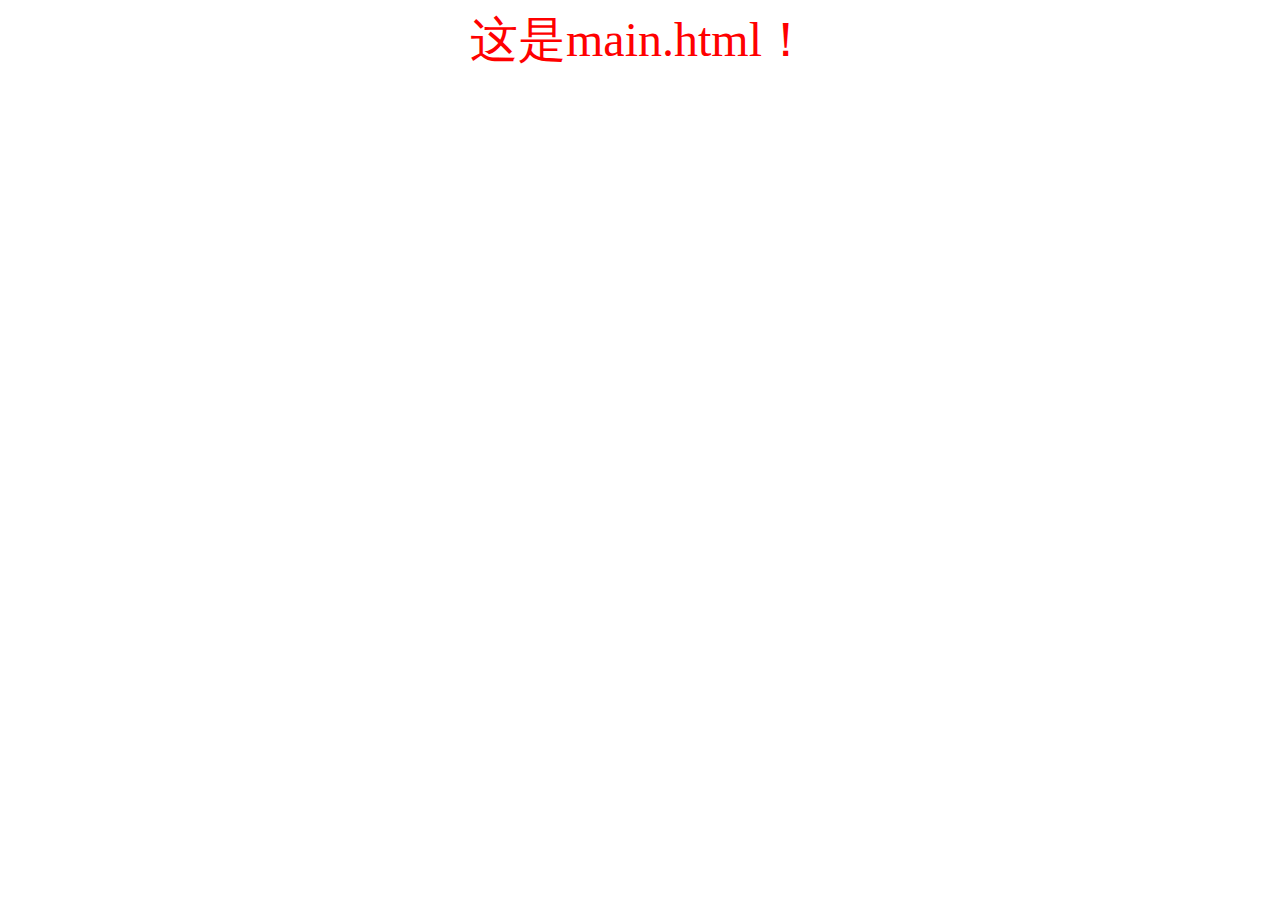
<file: Experiment1/main.html>
<main html>
<html>
<head>
    <meta charset="UTF-8" />
    <title>title</title>
</head>
<body>
    <p align="center">
    <font face="宋体" size="7" color="red">
        这是main.html！ 
    </font><br>
</p>

</body>
</html>
</file>
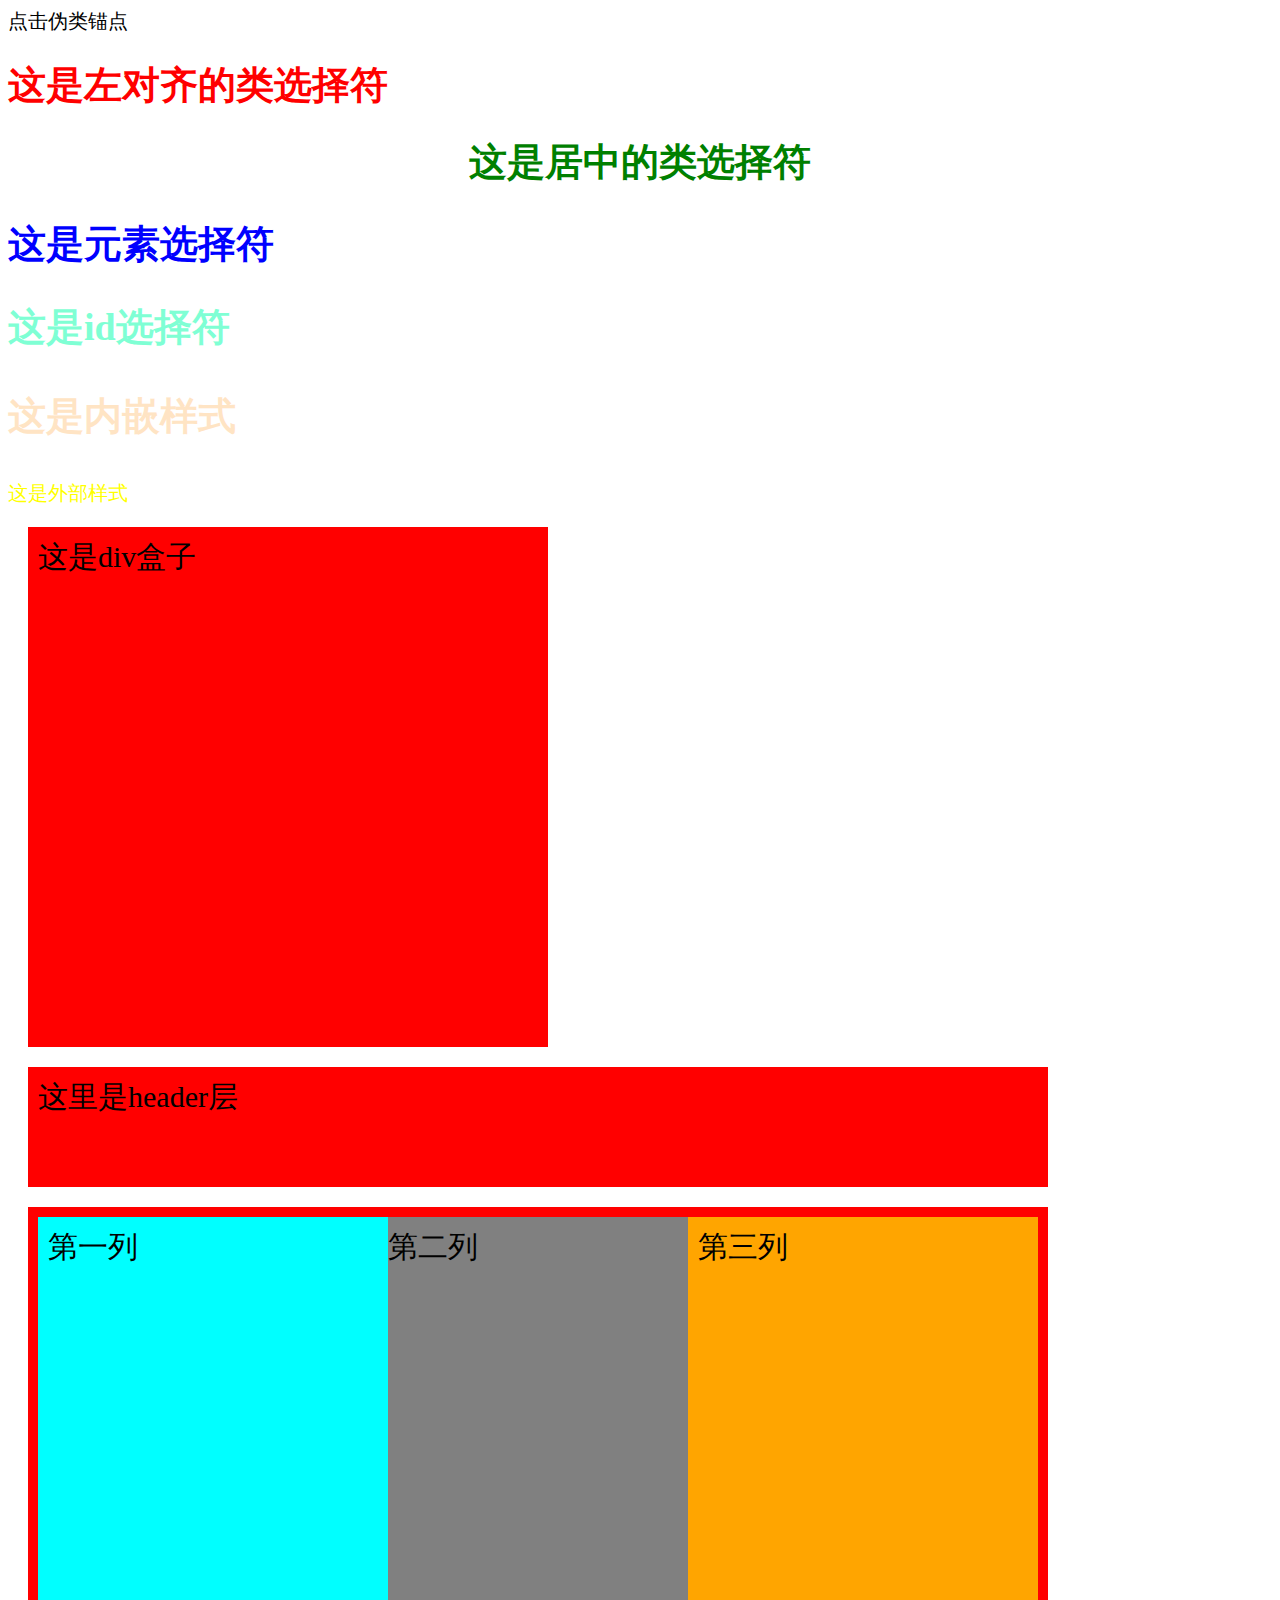
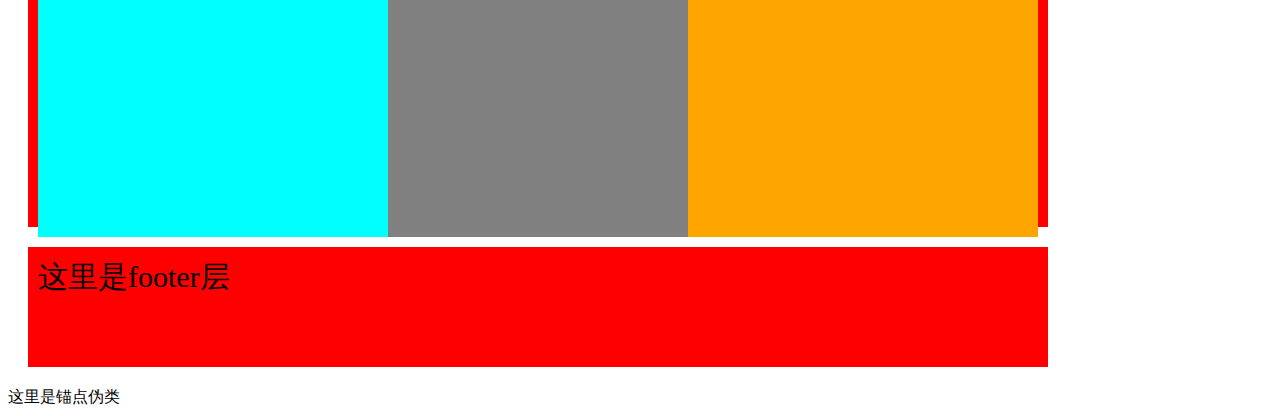
<file: Experiment2/index2.html>
<!DOCTYPE html>
<html>
<head>
    <meta charset="UTF-8" />
    <title>CSS</title>
    <link href="./Esscss.css" rel="stylesheet" type="text/css">
    <style>
        <!--
            a:link{font-size: 20px;color: black;text-decoration: none}
            a:hover{font-size: 30px;color:yellow;text-decoration: none}
            a:active{font-size: 45px;color: red;text-decoration: none}
            a:visited{font-size: 50px;color: blue;text-decoration: underline}
            -->
         div{
            border：5px solid black;
             width: 500px;
             height: 500px;
             font-size: 30px;
             background-color: red;
             margin: 20px;
             padding: 10px;
         }
        #header{width: 1000px;
             height: 100px;
             background-color: red;
            }
        #main{width: 1000px;
             height: 600px;
             background-color: red;
            }
        #footer{width: 1000px;
             height: 100px;
             background-color: red;
            }
        #left{width: 33%;
             height: 600px;
             background-color:aqua;
             float: left;
             margin: auto;
            }
        #middle{width: 33%;
             height: 600px;
             background-color:gray;
             margin: auto;
        }
        #right{
            width: 33%;
             height: 600px;
             background-color:orange;
             float: right;
             margin: auto;
        }
        body{
            background-image:url(https://img0.baidu.com/it/u=2580741452,3037220932&fm=253&fmt=auto&app=120&f=JPEG?w=1280&h=800);

        }
        <!-- 
            h1.left{text-align:left;color:red;font-family: 隶书;font-size: 38px;}
            h1.center{text-align:center;color:green;font-family: 隶书;font-size: 38px;}
            h2{color:blue;font-family: 宋体;font-size: 38px;}
            -->
            #note {color: aquamarine;font-size: 38px;font-family: 楷体;}
    </style>
    
</head>
<body>
    <a href="#锚点">点击伪类锚点</a>
    <h1 class="left">这是左对齐的类选择符</h1>
    <h1 class="center">这是居中的类选择符</h1>
    <h2>这是元素选择符</h2>
    <h1 id="note">这是id选择符</h1>
    <h3 style="color:bisque;font-size: 38px;font-family: 楷体;">这是内嵌样式</h3>
    <p>这是外部样式</p>
    <div>这是div盒子</div>
    <div id="header">这里是header层</div>
    <div id="main">
        <div id="left">第一列</div>
        <div id="right">第三列</div>
        <div id="middle">第二列</div>
    </div>
    <div id="footer">这里是footer层</div>
    <a name="锚点">这里是锚点伪类</a>
</body>
</html>
</file>
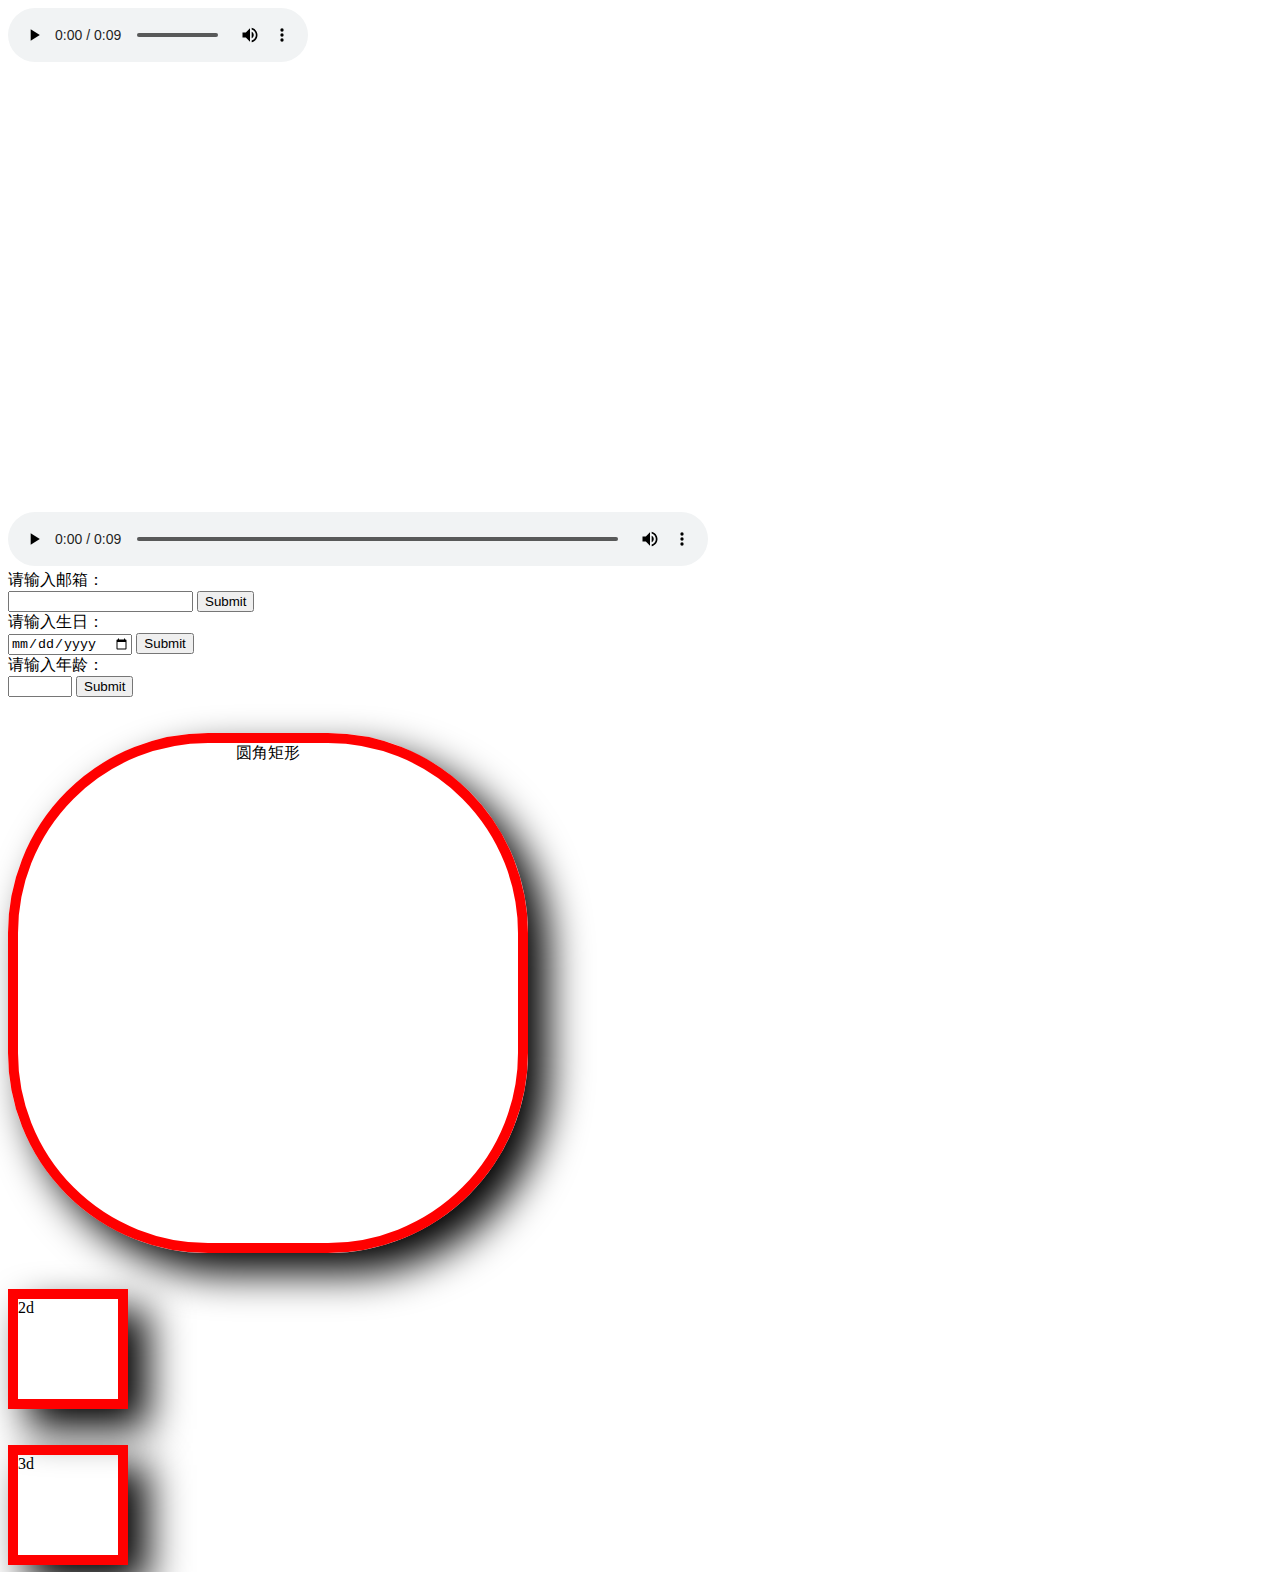
<file: Experiment3/index3.html>
<!DOCTYPE html>
<html>
<head>
    <meta charset="UTF-8" />
    <title>title</title>
    <style>
        div{
            width: 100px;
            height: 100px;
            border: 10px solid red;
            box-shadow: 20px 20px 40px black;
        }
        #a{ 
            width: 500px;
            height: 500px;
            border-radius: 200px 200px 200px 200px;
        }
        #b.c:hover{
            transition: width 2s;
            width: 300px;
        }
        #b.d:hover{
            transform: rotateY(180deg);
            transition-duration: 2s
        }
    </style>
</head>
<body>
    <audio src="yee.mp3" controls loop></audio>
    <br/>
    <video controls width="700" height="500">
        <source src="yeee.mp4">
    </video>
    <br/>
    请输入邮箱：<br/>
    <input type="email">
    <input type="submit"><br/>
    请输入生日：<br/>
    <input type="date" name="bday">
    <input type="submit"><br/>
    请输入年龄：<br/>
    <input type="number" name="quantity" min="0" max="200">
    <input type="submit"><br/>
    &nbsp;<br> 
    &nbsp;<br> 
    <div id="a" align="center">
        圆角矩形
    </div>
    &nbsp;<br> 
    &nbsp;<br> 
    <div id="b" class="c">
        2d
    </div>
    &nbsp;<br> 
    &nbsp;<br> 
    <div id="b" class="d">
        3d
    </div>
</body>
</html>
</file>
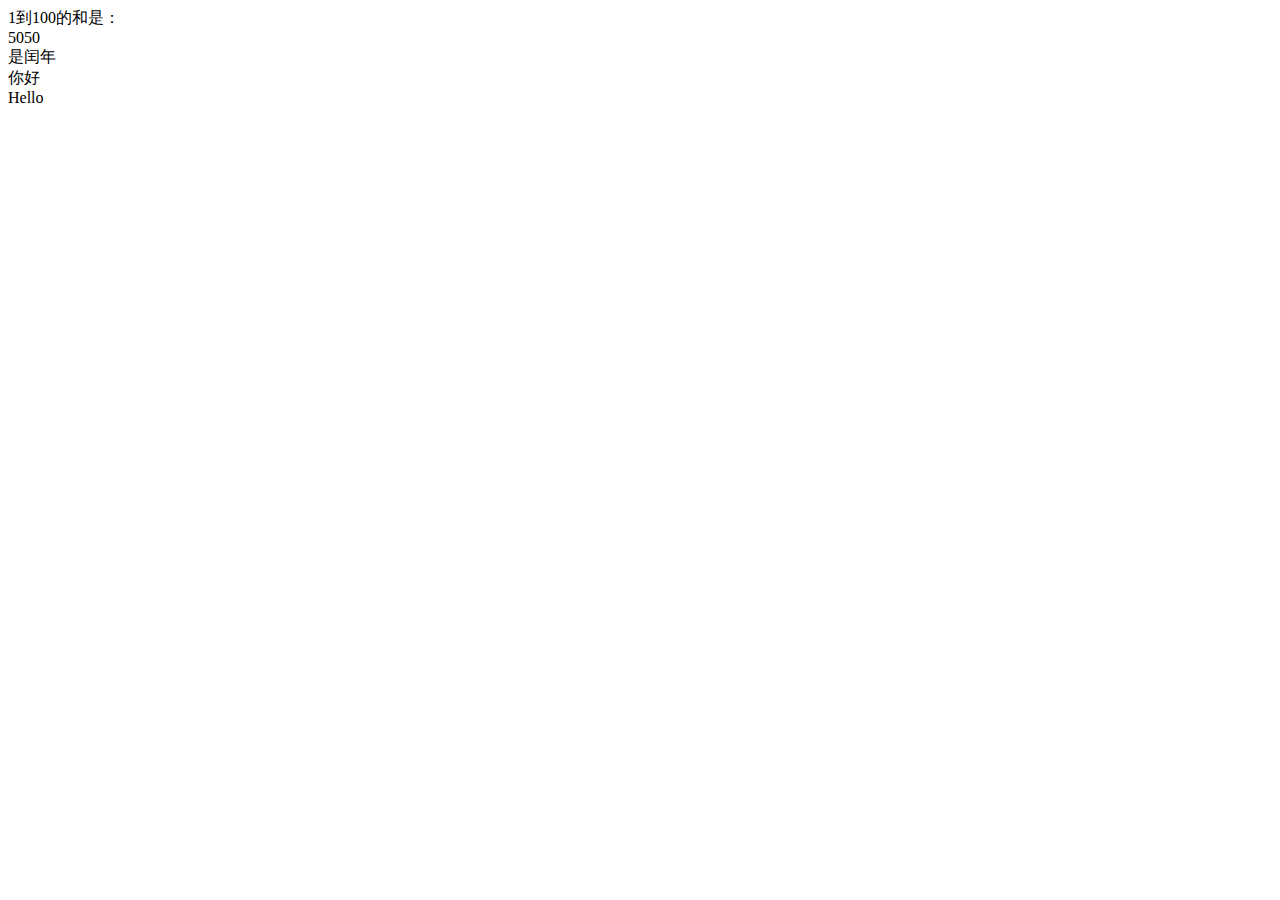
<file: Experiment4/index4.html>
<!DOCTYPE html>
<html>
<head>
    <meta charset="UTF-8" />
    <title>title</title>
    <script type="text/javascript">
        function Acc(){
            var sum=0;
        for(var i=1;i<=100;i++){
            sum+=i;
        }
        document.write(sum);
        }
        function run(){
            var y=prompt("请输入年份：","");
            if(y%100==0){
                if(y%400==0){
                    document.write("是闰年")
                }
            }
            else
            if(y%4==0){
                document.write("是闰年")
            }
            else{
                document.write("不是闰年")
            }

        }

function helloChinese() {
  return "你好";
}


function helloEnglish() {
  return "Hello";
}


function sayHello(helloFun) {
    document.write(helloFun());
    }


    </script>
</head>
<body>
    1到100的和是：</br>
    <script type="text/javascript">
        Acc();
    </script></br>
    <script type="text/javascript">
        run();
    </script></br>
    <script type="text/javascript">
        sayHello(helloChinese);
    </script></br>
    <script type="text/javascript">
        sayHello(helloEnglish);
    </script></br>
</body>
</html>
</file>
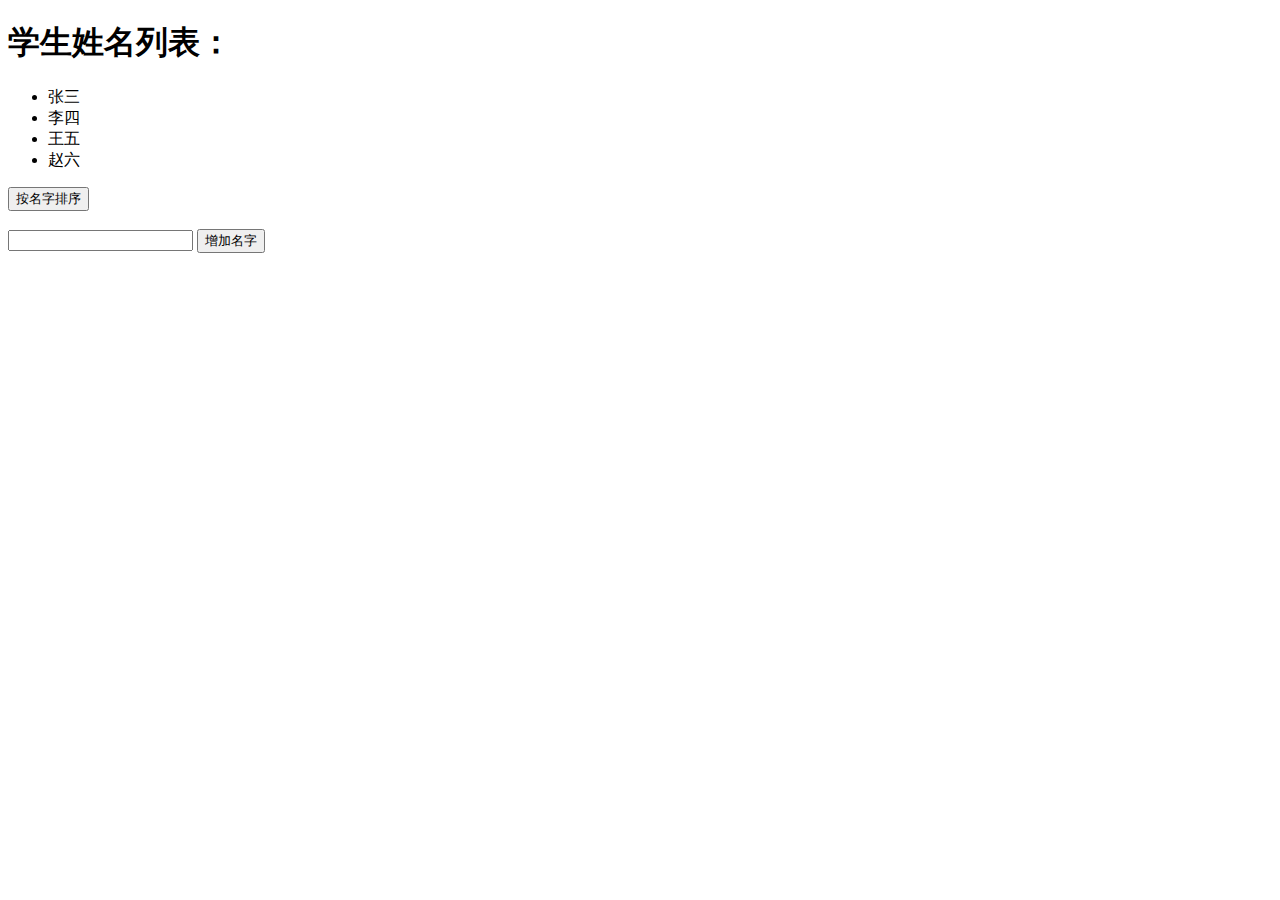
<file: Experiment5/学生姓名.html>
<!DOCTYPE html>
<html>
<head>
	<meta charset="utf-8">
	<title>字符串数组排序及增删改操作</title>
</head>
<body>
	<h1>学生姓名列表：</h1>
	<ul id="nameList"></ul>
	<button onclick="sortList()">按名字排序</button>
	<br><br>
	<input type="text" id="newName">
	<button onclick="addName()">增加名字</button>
	<br><br>
	<script>
		var nameList = ['张三', '李四', '王五', '赵六'];

		function displayList() {
			var listHTML = '';
			for (var i = 0; i < nameList.length; i++) {
				listHTML += '<li>' + nameList[i] + '</li>';
			}
			document.getElementById('nameList').innerHTML = listHTML;
		}
		displayList();

		function sortList() {
			nameList.sort();
			displayList();
		}

		function addName() {
			var newName = document.getElementById('newName').value.trim();
			if (newName === '') {
				alert('请输入要添加的名字！');
				return;
			}
			nameList.push(newName);
			displayList();
		}
	</script>
</body>
</html>
</file>
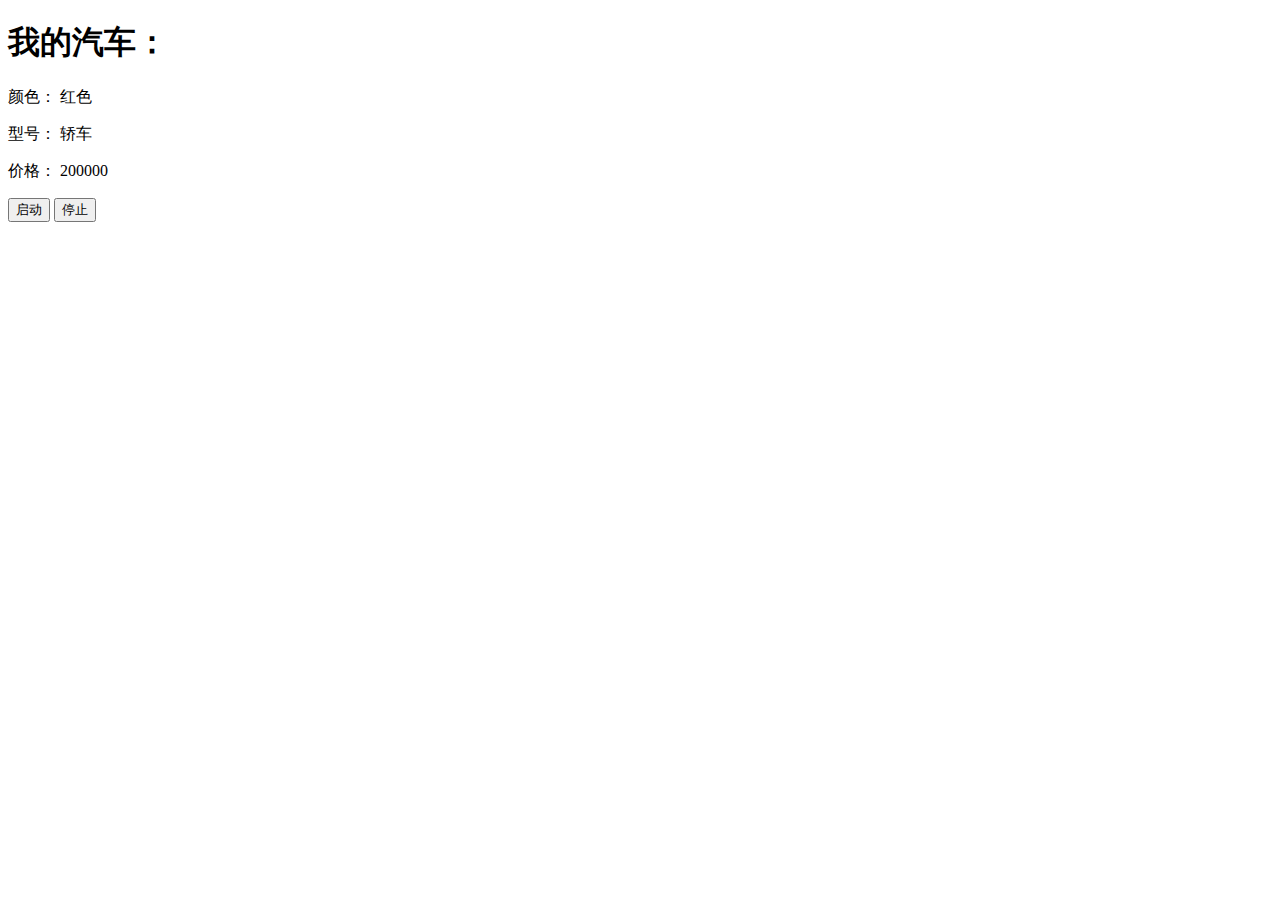
<file: Experiment5/汽车.html>
<!DOCTYPE html>
<html>
<head>
	<meta charset="utf-8">
	<title>构造函数与原型混合法实现对象</title>
</head>
<body>
	<h1>我的汽车：</h1>
	<p>颜色： <span id="carColor"></span></p>
	<p>型号： <span id="carType"></span></p>
	<p>价格： <span id="carPrice"></span></p>
	<button onclick="myCar.start()">启动</button>
	<button onclick="myCar.stop()">停止</button>
	<script>
		function Car(color, type, price) {
			this.color = color;
			this.type = type;
			this.price = price;
		}

		Car.prototype.start = function() {
			console.log('汽车已启动！');
		}

		Car.prototype.stop = function() {
			console.log('汽车已停止！');
		}

		var myCar = new Car('红色', '轿车', 200000);
		document.getElementById('carColor').innerHTML = myCar.color;
		document.getElementById('carType').innerHTML = myCar.type;
		document.getElementById('carPrice').innerHTML = myCar.price;
	</script>
</body>
</html>
</file>
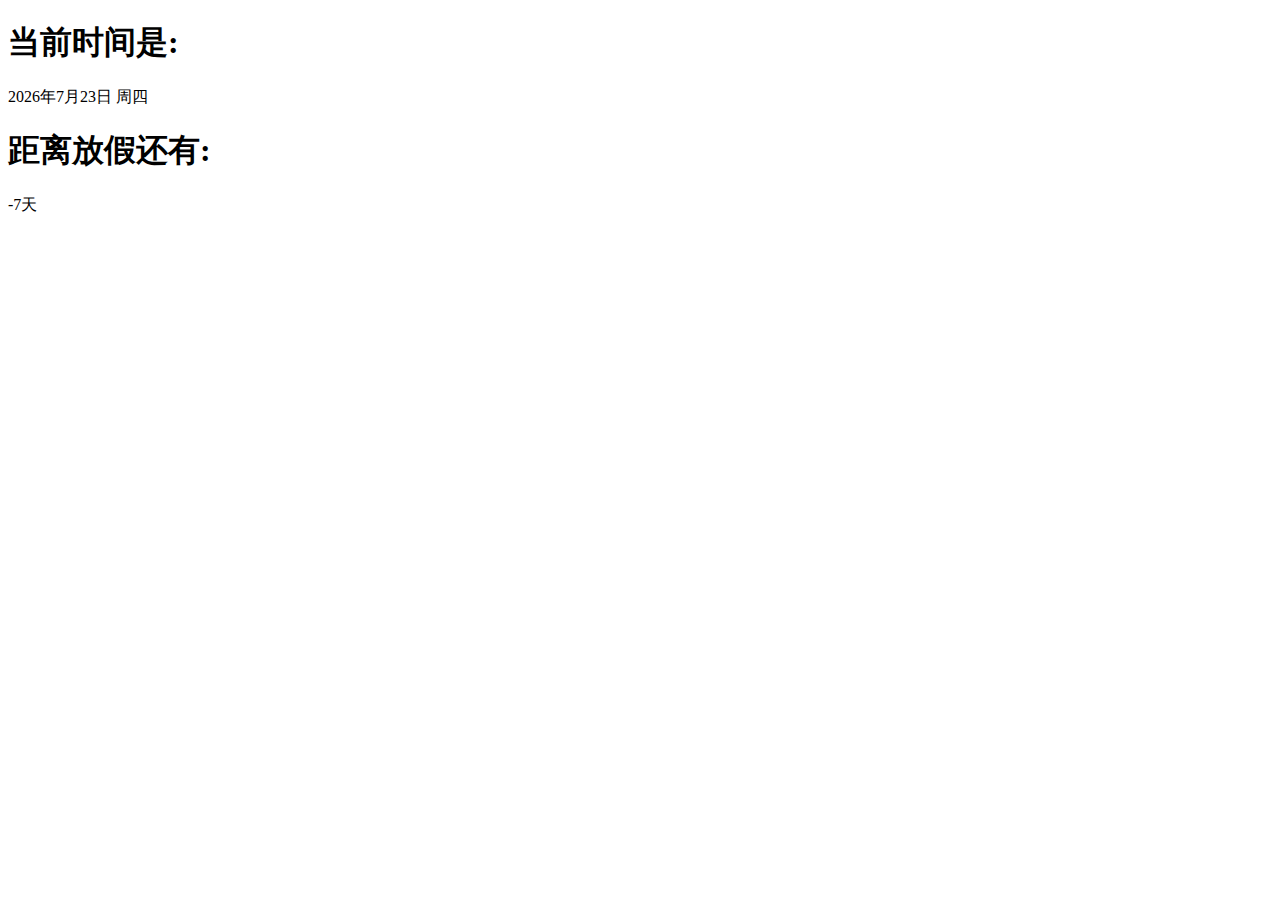
<file: Experiment5/计算日期.html>
<!DOCTYPE html>
<!DOCTYPE html>
<html>
<head>
	<meta charset="utf-8">
	<title>显示当前日期和计算离放假的天数</title>
</head>
<body>
	<h1>当前时间是:</h1>
	<p id="datetime"></p>
	<h1>距离放假还有:</h1>
	<p id="countdown"></p>
	<script>
		var today = new Date();
		var year = today.getFullYear();
		var month = today.getMonth() + 1;
		var date = today.getDate();
		var day = today.getDay();
		var weekDay = ['周日', '周一', '周二', '周三', '周四', '周五', '周六'];
		var todayStr = year + '年' + month + '月' + date + '日 ' + weekDay[day];
		document.getElementById('datetime').innerHTML = todayStr;
		var holiday = new Date("July 16, " + year);
		var countdown = Math.ceil((holiday - today) / (1000 * 60 * 60 * 24));
		document.getElementById('countdown').innerHTML = countdown + '天';
	</script>
</body>
</html>
</file>
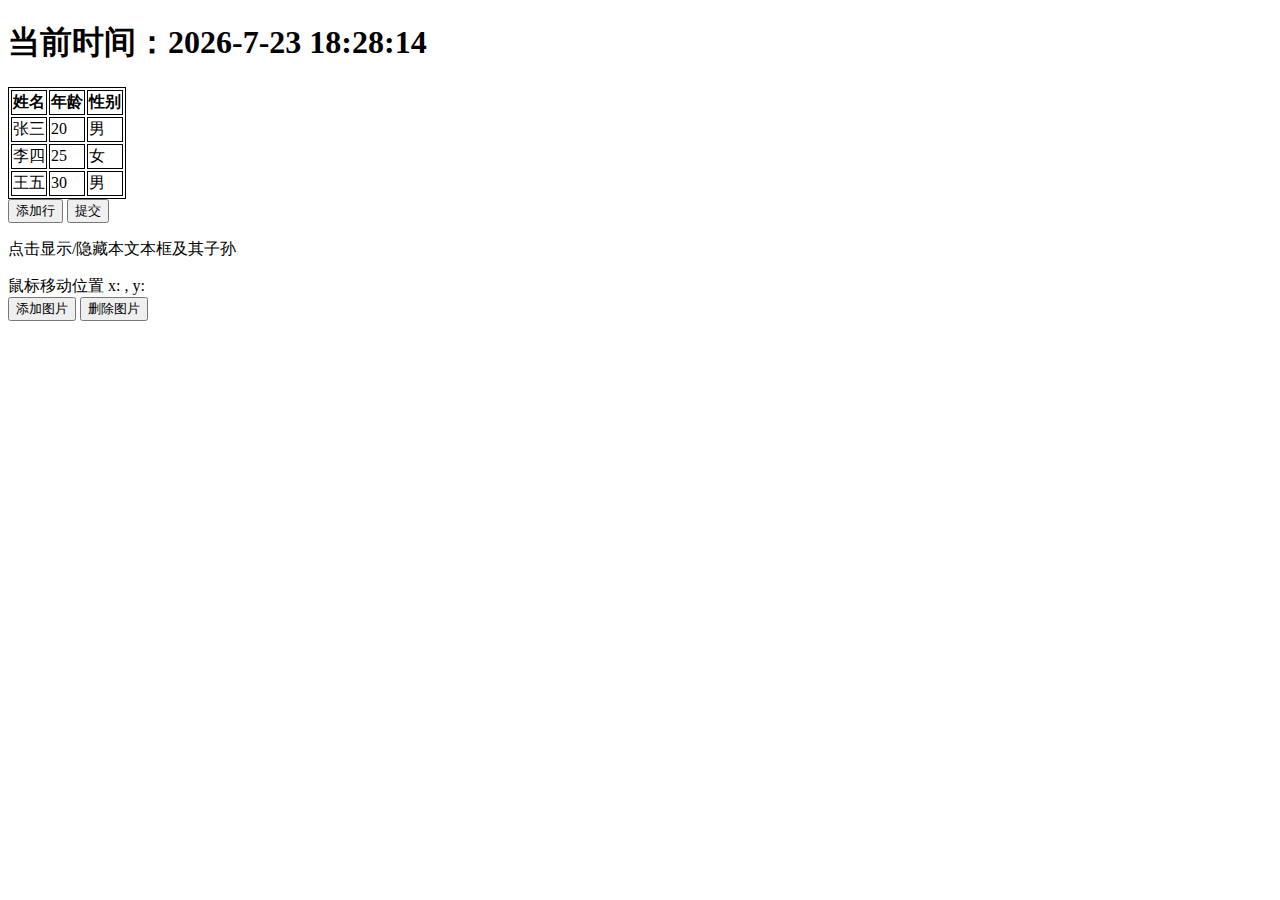
<file: Experiment6/index6.html>
<!DOCTYPE html>
<html>
<head>
	<meta charset="utf-8">
	<title>动态初始化网页</title>
	<style>
		table, td, th {
			border: 1px solid black;
		}
		.hidden {
			display: none;
		}
	</style>
</head>
<body onload="initPage()">
	<h1>当前时间：<span id="currentTime"></span></h1>
	<table id="myTable">
		<tr>
			<th>姓名</th>
			<th>年龄</th>
			<th>性别</th>
		</tr>
	</table>
	<button onclick="addRow()">添加行</button>
	<button onclick="showDialog()">提交</button>
	<p id="myText" onclick="toggleVisibility()">点击显示/隐藏本文本框及其子孙</p>
	<div id="myDiv" onmousemove="showPosition(event)">
		鼠标移动位置 x: <span id="posX"></span>, y: <span id="posY"></span>
	</div>
	<button onclick="addImage()">添加图片</button>
	<button onclick="deleteImage()">删除图片</button>
	<script>
		function initPage() {
			var now = new Date();
			var timeStr = now.getFullYear() + "-" + (now.getMonth()+1) + "-" + now.getDate() + " " + now.getHours() + ":" + now.getMinutes() + ":" + now.getSeconds();
			document.getElementById("currentTime").innerHTML = timeStr;
			var data = [
				{"name": "张三", "age": 20, "gender": "男"},
				{"name": "李四", "age": 25, "gender": "女"},
				{"name": "王五", "age": 30, "gender": "男"}
			];

			var table = document.getElementById("myTable");
			for (var i = 0; i < data.length; i++) {
				var tr = document.createElement("tr");
				var td1 = document.createElement("td");
				var td2 = document.createElement("td");
				var td3 = document.createElement("td");
				td1.innerHTML = data[i].name;
				td2.innerHTML = data[i].age;
				td3.innerHTML = data[i].gender;
				tr.appendChild(td1);
				tr.appendChild(td2);
				tr.appendChild(td3);
				table.appendChild(tr);
			}
		}

		function addRow() {
			var table = document.getElementById("myTable");
			var tr = document.createElement("tr");
			var td1 = document.createElement("td");
			var td2 = document.createElement("td");
			var td3 = document.createElement("td");
			td1.innerHTML = "New Name";
			td2.innerHTML = "New Age";
			td3.innerHTML = "New Gender";
			tr.appendChild(td1);
			tr.appendChild(td2);
			tr.appendChild(td3);
			table.appendChild(tr);
		}

		function showDialog() {
			alert("提交成功！");
		}

		function toggleVisibility() {
			var elem = document.getElementById("myText");
			if (elem.classList.contains("hidden")) {
				elem.classList.remove("hidden");
			} else {
				elem.classList.add("hidden");
			}
		}

		function showPosition(event) {
			var posX = event.clientX;
			var posY = event.clientY;
			document.getElementById("posX").innerHTML = posX;
			document.getElementById("posY").innerHTML = posY;
		}

		function addImage() {
			var img = document.createElement("img");
			img.setAttribute("src", "https://th.bing.com/th/id/R.0ad1b893b830605e533c77cc5711ca7d?rik=osZvmYdskSzCdg&riu=http%3a%2f%2fguangyuanol.cn%2fuploads%2fallimg%2f200227%2f19210J4O-4.jpg&ehk=25A1M6e542qTTKzMJi7%2bKGfCguTefjAFOJOp2Vf5f2U%3d&risl=&pid=ImgRaw&r=0");
			document.body.appendChild(img);
		}

		function deleteImage() {
			var imgs = document.getElementsByTagName("img");
			var lastImg = imgs[imgs.length - 1];
			lastImg.parentNode.removeChild(lastImg);
		}
	</script>
</body>
</html>
</file>
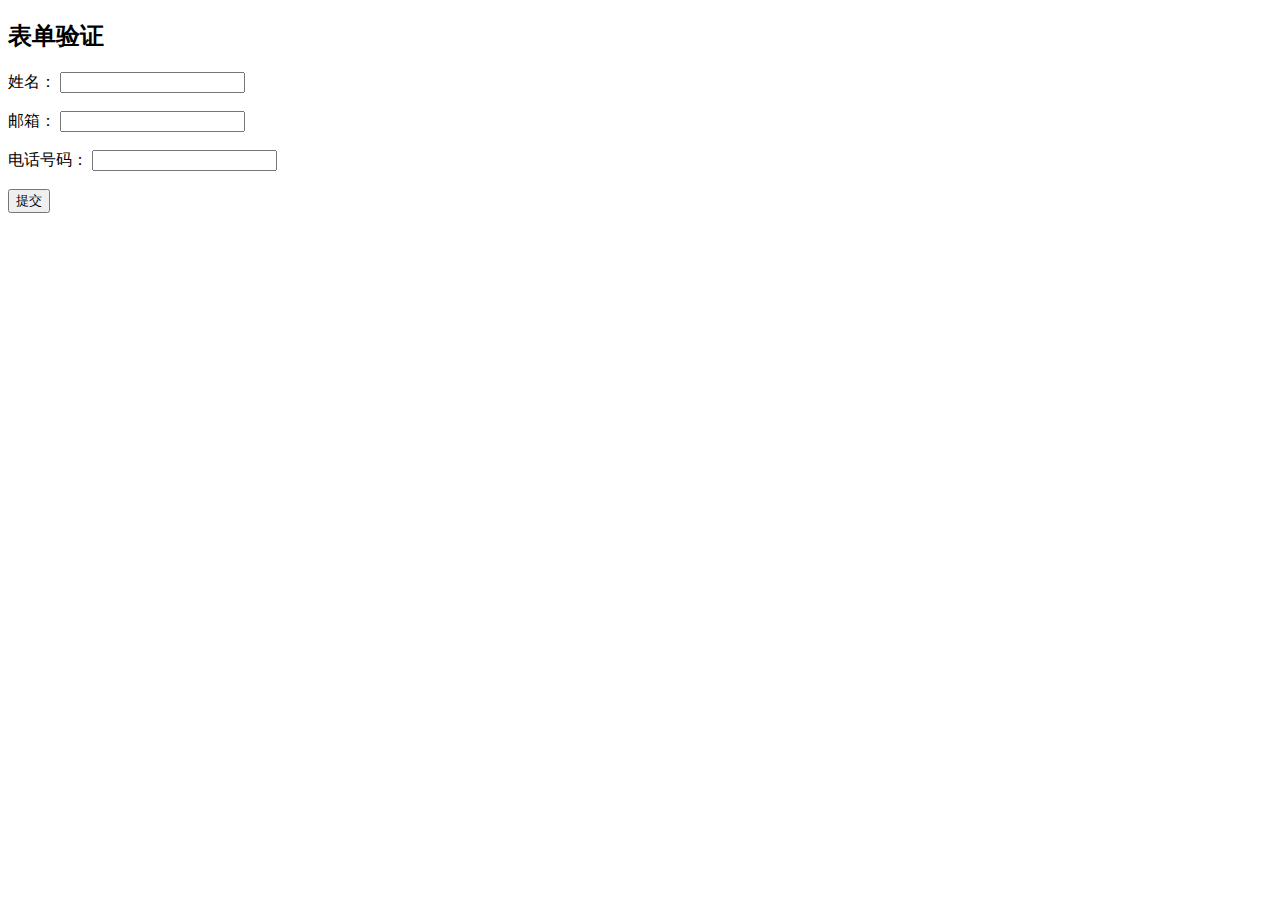
<file: Experiment7/index7.html>
<!DOCTYPE html>
<html>
<head>
  <title>表单验证</title>
  <script type="text/javascript">
    function validateForm() {
      var name = document.forms[0].name.value;
      var email = document.forms[0].email.value;
      var phone = document.forms[0].phone.value;
      if (name === "") {
        alert("姓名不能为空");
        document.forms[0].name.focus();
        return false;
      }
      if (name.length > 20) {
        alert("姓名长度不能超过20个字符");
        document.forms[0].name.focus();
        return false;
      }

      var emailRegex = /^\w+@[a-zA-Z_]+?\.[a-zA-Z]{2,3}$/;
      if (!emailRegex.test(email)) {
        alert("邮箱地址格式不正确");
        document.forms[0].email.focus();
        return false;
      }

      var phoneRegex = /^1[0-9]{10}$/;
      if (!phoneRegex.test(phone)) {
        alert("电话号码格式不正确");
        document.forms[0].phone.focus();
        return false;
      }
    }
  </script>
</head>
<body>
  <h2>表单验证</h2>
  <form method="post">
    <label for="name">姓名：</label>
    <input type="text" id="name" name="name"><br><br>

    <label for="email">邮箱：</label>
    <input type="text" id="email" name="email"><br><br>

    <label for="phone">电话号码：</label>
    <input type="text" id="phone" name="phone"><br><br>

    <input type="submit" value="提交">
  </form>
</body>
</html>
</file>
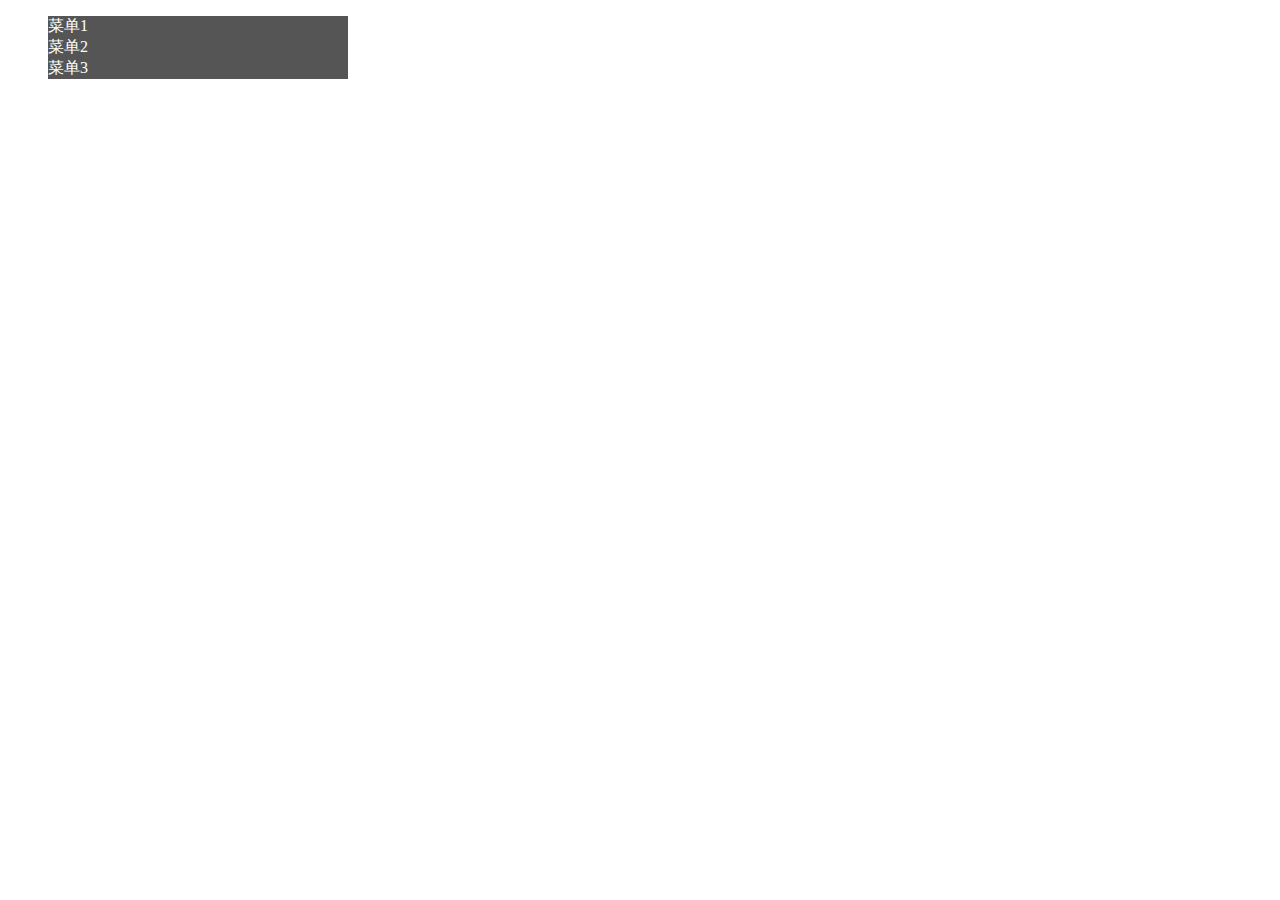
<file: Experiment8/index8.html>
<!DOCTYPE html>
<html>
<head>
    <meta charset="UTF-8">
    <title></title>
    <script src="https://cdn.staticfile.org/jquery/1.10.2/jquery.min.js"></script>
    
    <style type="text/css">
        .menu {width: 300px;}
        .has_children {background: #555555; color: #ffffff; cursor: pointer;}
        .highlight {color: #ffffff; background: green;}
        .submenu {display: none;}
        .submenu-item {background: #888888; padding: 5px;}
    </style>
    
    <script>
        $(function() {
            $('.has_children').click(function() {
                $(this).addClass('highlight');
                $(this).children('.submenu').slideToggle();
                $(this).siblings().removeClass('highlight');
                $(this).siblings().children('.submenu').slideUp();
            });
        });
    </script>
</head>
<body>
    <ul class="menu">
        <li class="has_children">
            <span>菜单1</span>
            <ul class="submenu">
                <li class="submenu-item">子菜单1</li>
                <li class="submenu-item">子菜单2</li>
                <li class="submenu-item">子菜单3</li>
            </ul>
        </li>
        <li class="has_children">
            <span>菜单2</span>
            <ul class="submenu">
                <li class="submenu-item">子菜单4</li>
                <li class="submenu-item">子菜单5</li>
            </ul>
        </li>
        <li class="has_children">
            <span>菜单3</span>
            <ul class="submenu">
                <li class="submenu-item">子菜单6</li>
            </ul>
        </li>
    </ul>
</body>
</html>
</file>
<file: Experiment2/Esscss.css>
p{
font-size: 20px;
color:yellow;
font-family:隶书;
}
</file>
